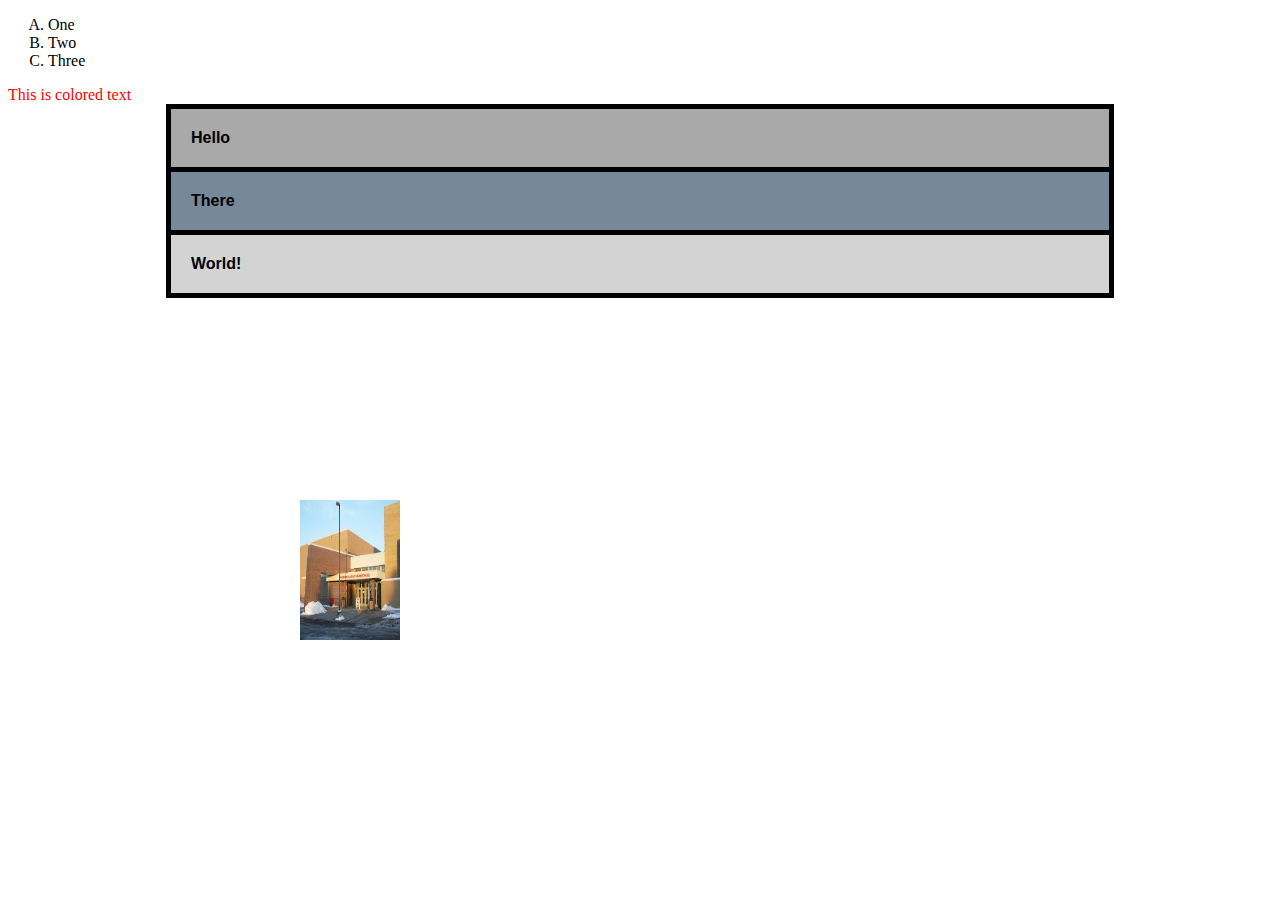
<file: index.html>
<!DOCTYPE html>
<html>
  <head>
    <meta charset="utf-8">
    <link rel="stylesheet" href="text.css">
    <title> </title>
  </head>
  <body>
    <table align="center">
  <tr>
    <th>Hello</th>
  </tr>
  <tr>
    <th>There</th>
  </tr>
  <tr>
    <th>World!</th>
  </tr>
  <ol>
    <li>One</li>
    <li>Two</li>
    <li>Three</li>
  </ol>
  <p1>This is colored text</p1>
  <img src="[data-uri]" width="100" height="140">
  </body>
</html>
</file>
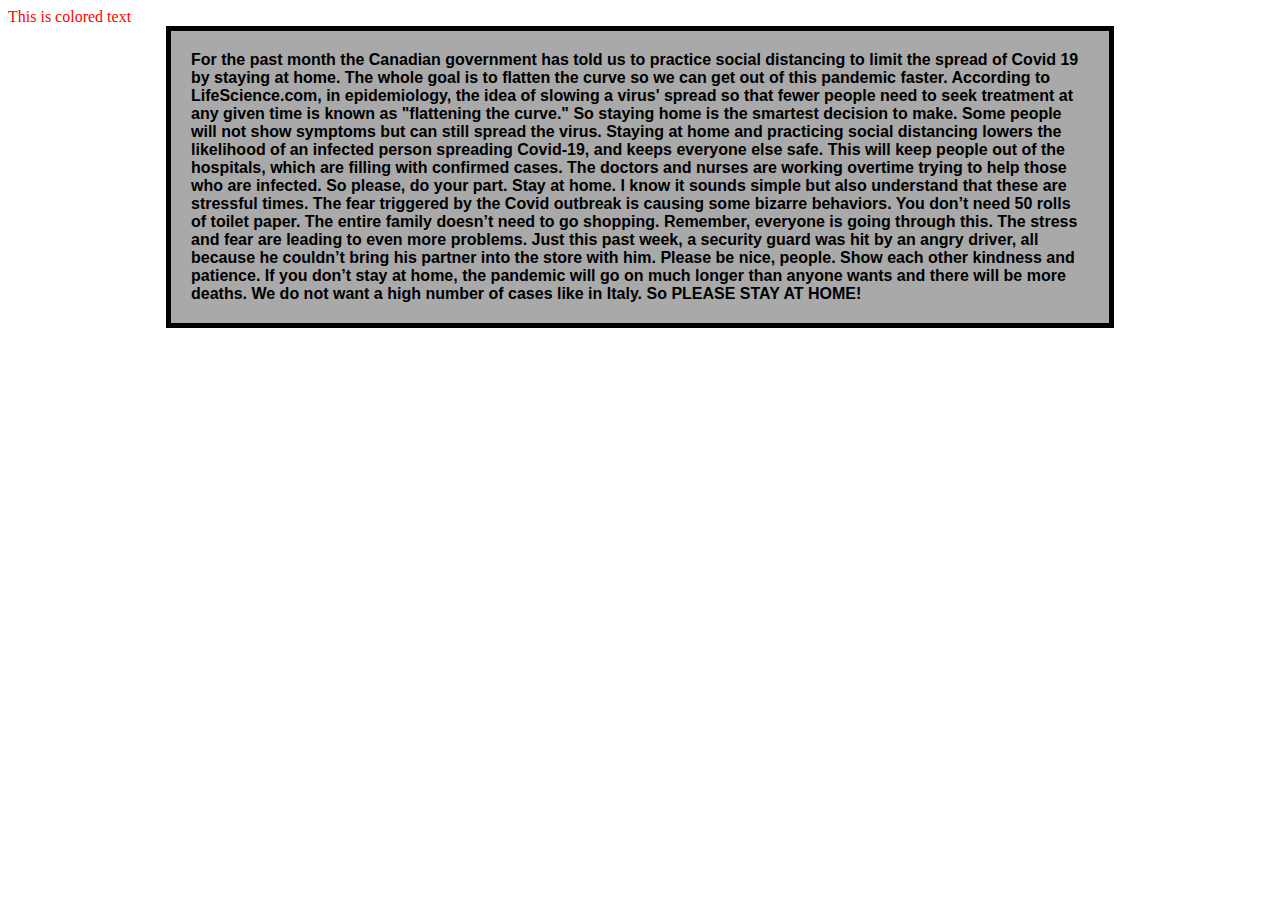
<file: index2.html>
<!DOCTYPE html>
<html>
  <head>
    <meta charset="utf-8">
    <link rel="stylesheet" href="text.css">
    <title> </title>
  </head>
  <body>
    <table align="center">
  <tr>
    <th>For the past month the Canadian government has told us to practice social distancing to limit the spread of Covid 19 by staying at home. The whole goal is to flatten the curve so we can get out of this pandemic faster. According to LifeScience.com, in epidemiology, the idea of slowing a virus' spread so that fewer people need to seek treatment at any given time is known as "flattening the curve." So staying home is the smartest decision to make. Some people will not show symptoms but can still spread the virus. Staying at home and practicing social distancing lowers the likelihood of an infected person spreading Covid-19, and keeps everyone else safe. This will keep people out of the hospitals, which are filling with confirmed cases. The doctors and nurses are working overtime trying to help those who are infected. So please, do your part. Stay at home. I know it sounds simple but also understand that these are stressful times. The fear triggered by the Covid outbreak is causing some bizarre behaviors. You don’t need 50 rolls of toilet paper. The entire family doesn’t need to go shopping. Remember, everyone is going through this. The stress and fear are leading to even more problems. Just this past week, a security guard was hit by an angry driver, all because he couldn’t bring his partner into the store with him. Please be nice, people. Show each other kindness and patience. If you don’t stay at home, the pandemic will go on much longer than anyone wants and there will be more deaths. We do not want a high number of cases like in Italy. So PLEASE STAY AT HOME!</th>
  </tr>
  <p1>This is colored text</p1>
  </body>
</html>
</file>
<file: text.css>
ol {
  list-style-type: upper-latin;
}


table {
  font-family: arial, sans-serif;
  border-collapse: collapse;
  width: 75%;
}

td, th {
  border: 5px solid black;
  text-align: left;
  padding: 20px;
}
tr:nth-child(odd) {
  background-color: lightgrey;
}
tr:nth-child(1) {
  background-color:darkgrey;
}
tr:nth-child(even) {
  background-color: lightslategrey;
}



p1 {
  color:red;
  font-family:verdana;
}
img {
  position: absolute;
  left: 300px;
  top: 500px;
}
</file>
